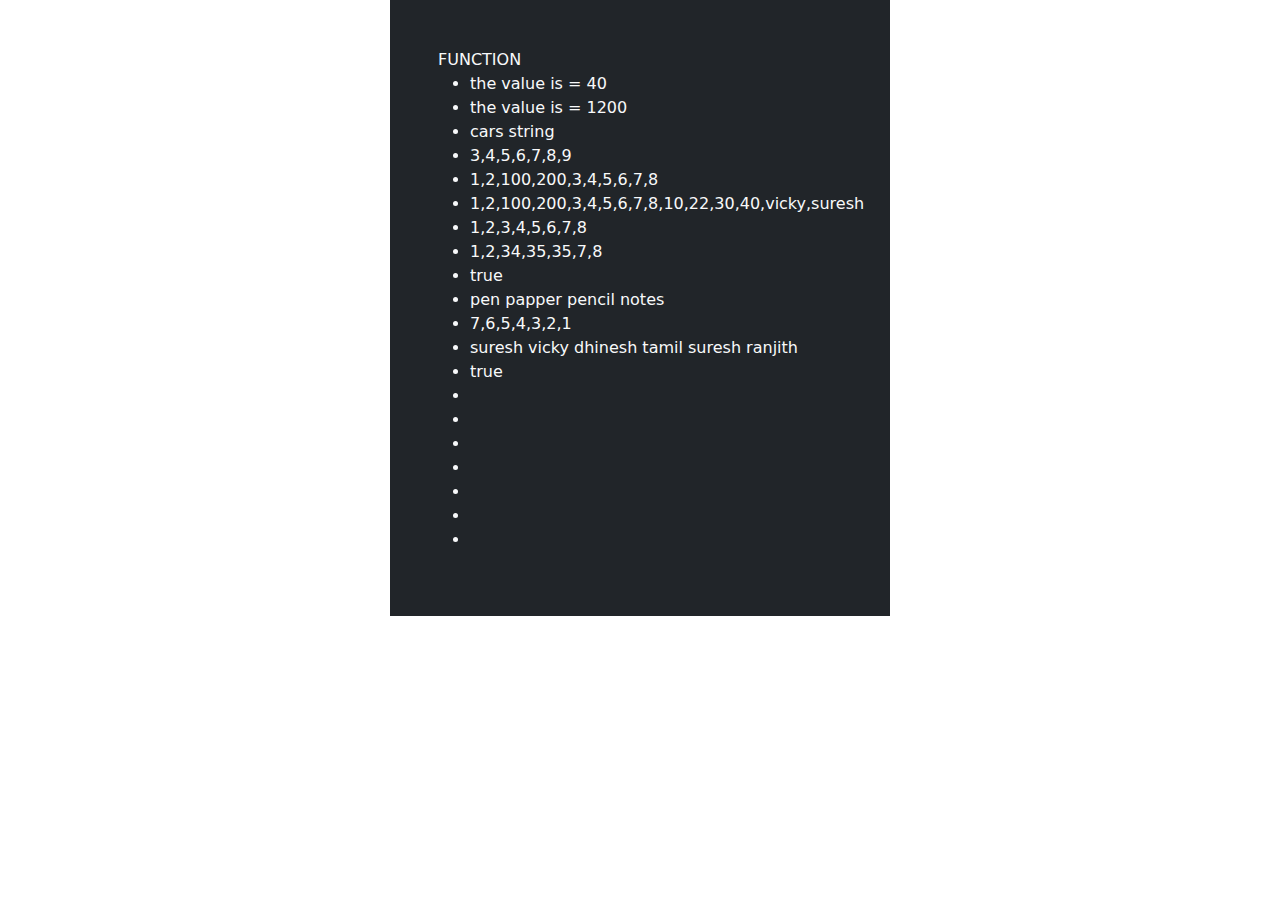
<file: form5.html>
<!DOCTYPE html>
<html lang="en">

<head>
    <meta charset="UTF-8">
    <meta name="viewport" content="width=device-width, initial-scale=1.0">
    <!-- Latest compiled and minified CSS -->
    <link href="https://cdn.jsdelivr.net/npm/bootstrap@5.3.3/dist/css/bootstrap.min.css" rel="stylesheet">

    <!-- Latest compiled JavaScript -->
    <script src="https://cdn.jsdelivr.net/npm/bootstrap@5.3.3/dist/js/bootstrap.bundle.min.js"></script>
    <link rel="stylesheet" href="https://cdn.jsdelivr.net/npm/bootstrap-icons@1.5.0/font/bootstrap-icons.css">
    <link rel="stylesheet" href="">
    <title>Document</title>
</head>

<body>
    <div class="row justify-content-center ">
   <div class="col-3 bg-dark text-light p-5"style="width:500px;"id="demo">
    FUNCTION
<ul class="">
    <li id="demo1"></li>
    <li id="demo2"></li>
    <li id="demo3"></li>
    <li id="demo4"></li>
    <li id="demo5"></li>
    <li id="demo6"></li>
    <li id="demo7"></li>
    <li id="demo8"></li>
    <li id="demo9"></li>
    <li id="demo10"></li>

    <li id="demo11"></li>
    <li id="demo12"></li>
    <li id="demo13"></li>
    <li id="demo14"></li>
    <li id="demo15"></li>
    <li id="demo16"></li>
    <li id="demo17"></li>
    <li id="demo18"></li>
    <li id="demo19"></li>
    <li id="demo20"></li>
</ul>
   </div>
</div>


    <!--java basics-->


    
    <script src="form.js">
    </script>
</body>

</html>
</file>
